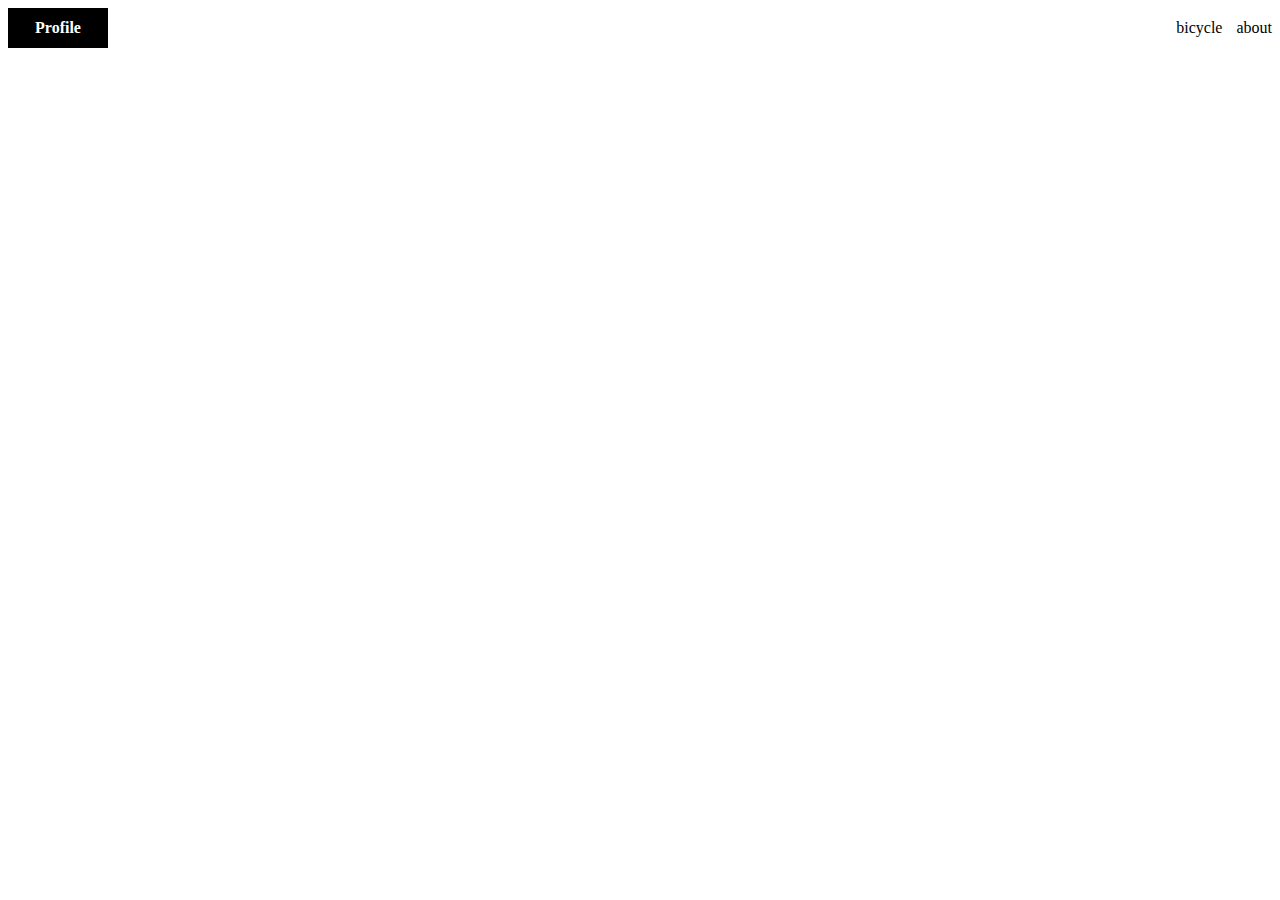
<file: git.html>
<!DOCTYPE html>
<html lang="ja">
<head>
  <meta charset="UTF-8">
  <meta http-equiv="X-UA-Compatible" content="IE=edge">
  <meta name="viewport" content="width=device-width, initial-scale=1.0">
  <link rel="stylesheet" href="style.css">
  <title>himaitubsi</title>
</head>
<body>
  <header>
    <nav class="header">
     <div class="navbrand">
      <div>
      <a href="#" class="title">Profile</a>
      </div>
     </div>
     <div class="header-item">
      <a href="#" class="profile">bicycle</a>
      <a href="#" class="profile">about</a>
     </div>
    </nav>
  </header>
  
  <main>
    <article>
    </article>
  </main>
<footer>
  <p>

  </p>
</footer>
</body>
</html>
</file>
<file: style.css>
.header{
  display: flex;
  justify-content: space-between;
  align-items: center;
}
.navbrand{
  background-color: black;
  width: 100px;
  height: 40px;
  display: flex;
  justify-content: center;
  align-items: center;
  font-weight: bold;
  
}
.title{
  text-decoration: none;
  color: #fff;
}
.profile{
  text-decoration: none;
  color: black;
  padding-left: 10px;
  margin-top: 20px;
}
.header-item a {

  margin: 0;
}
</file>
